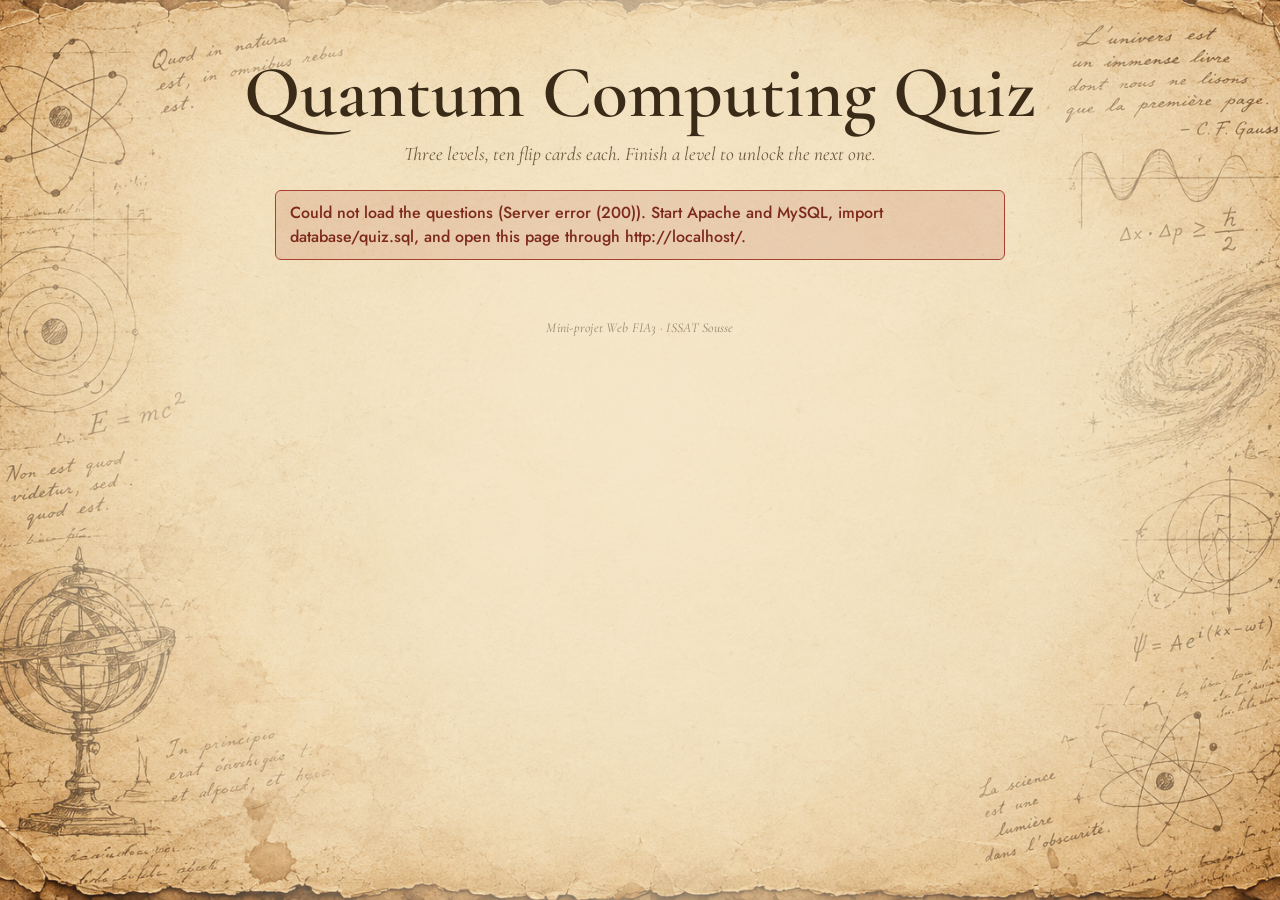
<file: index.html>
<!DOCTYPE html>
<html lang="en">
<head>
    <meta charset="UTF-8">
    <meta http-equiv="refresh" content="0; url=html/index.html">
    <title>Quantum Computing Quiz</title>
</head>
<body>
    <p><a href="html/index.html">Open the Quantum Computing Quiz</a></p>
</body>
</html>
</file>
<file: css/style.css>
@import url("https://fonts.googleapis.com/css2?family=Cormorant+Garamond:ital,wght@0,500;0,600;0,700;1,500&family=Jost:wght@400;500;600&display=swap");
:root {
    --serif: "Cormorant Garamond", Georgia, "Times New Roman", serif;
    --sans: "Jost", "Segoe UI", Arial, sans-serif;

    --ink: #3a2a18;          
    --muted: #6f5a40;
    --gold: #9c7a35;
    --line: rgba(120, 88, 38, 0.55);
    --paper: rgba(252, 244, 222, 0.86);
    --navy: #6E4926;           
    --navy-text: #f3e3b8;
    --accent: #EDD4AF;        
    --accent-dark: #633B1A;
    --ok: #4e6e26;
    --bad: #a8402f;
}

body {
    position: relative;
    margin: 0;
    min-height: 100vh;
    font-family: var(--serif);
    color: var(--ink);
    line-height: 1.5;
    background: url("../images/Antique\ Scientific\ Parchment\ Notebook.png") center / cover no-repeat fixed, #e4d0a0;
}
body::before {
    content: "";
    position: fixed;
    inset: 0;
    z-index: -1;
    pointer-events: none;
    background:
        radial-gradient(ellipse 62% 78% at 50% 46%, rgba(245, 233, 203, 0.88) 0%, rgba(245, 233, 203, 0.66) 58%, rgba(245, 233, 203, 0.05) 100%);
}

header { max-width: 1100px; margin: 0 auto; padding: 56px 16px 22px; text-align: center; }
header h1 {
    margin: 0 0 10px;
    font-weight: 600;
    font-size: clamp(2.6rem, 8vw, 4.6rem);
    line-height: 1;
}
header p { margin: 0; font-style: italic; font-size: 1.2rem; color: var(--muted); }

body:has(#quiz:not([hidden])) header { padding: 20px 16px 6px; }
body:has(#quiz:not([hidden])) header h1 {
    font-family: var(--sans);
    font-weight: 500;
    font-size: 0.85rem;
    letter-spacing: 0.4em;
    text-transform: uppercase;
    color: var(--accent);
}
body:has(#quiz:not([hidden])) header p { display: none; }

main { max-width: 1100px; margin: 0 auto; padding: 0 16px 40px; }

.btn {
    background: var(--navy);
    color: var(--navy-text);
    border: 1px solid var(--navy);
    border-radius: 999px;
    padding: 12px 28px;
    font-family: var(--sans);
    font-size: 0.82rem;
    font-weight: 500;
    letter-spacing: 0.16em;
    text-transform: uppercase;
    cursor: pointer;
    transition: transform 0.2s, box-shadow 0.2s, background 0.2s;
}
.btn:hover { transform: translateY(-2px); background: #9B6633; box-shadow: 0 6px 16px rgba(29, 42, 74, 0.4); }
.btn.secondary { background: rgba(252, 244, 222, 0.7); color: var(--ink); border-color: var(--line); }
.btn.secondary:hover { background: #fcf4de; border-color: var(--accent); box-shadow: none; }
.btn:focus-visible, .option:focus-visible, .card:focus-visible, .level:focus-visible,
#welcome-name:focus-visible, #lb-level:focus-visible, #change-player:focus-visible {
    outline: 3px solid var(--accent);
    outline-offset: 3px;
}

#home h2 {
    display: flex;
    align-items: center;
    gap: 16px;
    margin: 8px 0 28px;
    font-size: 2.2rem;
    font-weight: 600;
}
#home h2::before, #home h2::after {
    content: "";
    flex: 1;
    height: 1px;
    background: linear-gradient(90deg, transparent, var(--accent), transparent);
    opacity: 0.6;
}

.levels {
    display: grid;
    justify-content: center;
    grid-template-columns: repeat(2, minmax(0, 380px));
    gap: 24px;
    align-items: stretch;
}

.level:nth-child(3) {
    grid-column: 1 / -1;
    justify-self: center;
    width: 100%;
    max-width: 380px;
}

.level {
    position: relative;
    min-height: 210px;
    padding: 40px 130px 24px 26px;
    text-align: left;
    font-family: var(--serif);
    font-size: 1.1rem;
    line-height: 1.55;
    color: #6E4926;
    cursor: pointer;
    background: #EDD4AF;
    border: 1px solid #BD935F;
    border-radius: 6px;
    box-shadow:
        inset 0 0 0 6px rgba(226, 188, 136, 0.7),
        inset 0 0 0 7px #BD935F,
        0 8px 20px rgba(99, 59, 26, 0.22);
    transition: transform 0.25s, box-shadow 0.25s;
}

.level::before {
    position: absolute;
    top: 17px;
    left: 26px;
    font-family: var(--sans);
    font-size: 0.7rem;
    font-weight: 500;
    letter-spacing: 0.3em;
    text-transform: uppercase;
    color: #9B6633;
}

.level:nth-child(1)::before { content: "Level I"; }
.level:nth-child(2)::before { content: "Level II"; }
.level:nth-child(3)::before { content: "Level III"; }

.level strong {
    display: block;
    margin: 6px 0 4px;
    font-size: 2rem;
    font-weight: 700;
    line-height: 1.1;
    color: #6E4926;
}

.level:hover:not(:disabled) {
    transform: translateY(-4px);
    box-shadow:
        inset 0 0 0 6px #DEB680,
        inset 0 0 0 7px #ECD0A9,
        0 14px 28px rgba(99, 59, 26, 0.3);
}

.level:disabled { opacity: 0.82; cursor: not-allowed; filter: sepia(0.25); }
.level:disabled strong { color: var(--muted); }

.level::after {
    content: "";
    position: absolute;
    right: 20px;
    bottom: 20px;
    width: 96px;
    height: 96px;
    background-repeat: no-repeat;
    background-position: center;
    background-size: contain;
}

.level::after {
    content: "";
    position: absolute;
    right: 20px;
    bottom: 20px;
    width: 96px;
    height: 96px;
    background-repeat: no-repeat;
    background-position: center;
    background-size: contain;
    opacity: 0.95;
}

.level::after {
    content: "";
    position: absolute;
    right: 20px;
    bottom: 20px;
    width: 96px;
    height: 96px;
    background-repeat: no-repeat;
    background-position: center;
    background-size: contain;
    opacity: 0.95;
}
.level:nth-child(1)::after {
    background-image: url("data:image/svg+xml,%3Csvg xmlns='http://www.w3.org/2000/svg' viewBox='0 0 100 100'%3E%3Cg fill='none' stroke='%236E4926' stroke-width='1.3'%3E%3Ccircle cx='50' cy='50' r='46' stroke='%23BD935F'/%3E%3Cellipse cx='50' cy='50' rx='34' ry='13'/%3E%3Cellipse cx='50' cy='50' rx='34' ry='13' transform='rotate(60 50 50)'/%3E%3Cellipse cx='50' cy='50' rx='34' ry='13' transform='rotate(120 50 50)'/%3E%3C/g%3E%3Ccircle cx='50' cy='50' r='6' fill='%239B6633'/%3E%3Ccircle cx='22' cy='50' r='3.5' fill='%23D6AA71' stroke='%23633B1A' stroke-width='1'/%3E%3Ccircle cx='68' cy='21' r='3.5' fill='%23D6AA71' stroke='%23633B1A' stroke-width='1'/%3E%3C/svg%3E");
}
.level:nth-child(2)::after {
    background-image: url("data:image/svg+xml,%3Csvg xmlns='http://www.w3.org/2000/svg' viewBox='0 0 100 100'%3E%3Ccircle cx='50' cy='50' r='46' fill='none' stroke='%23BD935F' stroke-width='1'/%3E%3Cg fill='none' stroke='%236E4926' stroke-width='1.5' stroke-linecap='round'%3E%3Cpath d='M13 50 C22 50 22 26 32 26 S42 74 52 74 S62 26 72 26 S82 50 87 50'/%3E%3Cpath d='M13 50 C22 50 22 37 32 37 S42 63 52 63 S62 37 72 37 S82 50 87 50' stroke='%239B6633' stroke-dasharray='2 3'/%3E%3Cpath d='M14 50 H86' stroke='%23D6AA71' stroke-dasharray='2 4'/%3E%3C/g%3E%3Ccircle cx='52' cy='74' r='3' fill='%239B6633'/%3E%3C/svg%3E");
}
.level:nth-child(3)::after {
    background-image: url("data:image/svg+xml,%3Csvg xmlns='http://www.w3.org/2000/svg' viewBox='0 0 100 100'%3E%3Ccircle cx='50' cy='50' r='46' fill='none' stroke='%23BD935F' stroke-width='1'/%3E%3Cg fill='none' stroke='%236E4926' stroke-width='1.3'%3E%3Ccircle cx='32' cy='39' r='17'/%3E%3Ccircle cx='68' cy='61' r='17'/%3E%3Cellipse cx='32' cy='39' rx='17' ry='6' transform='rotate(-25 32 39)'/%3E%3Cellipse cx='68' cy='61' rx='17' ry='6' transform='rotate(-25 68 61)'/%3E%3Cpath d='M44 47 Q50 50 56 53' stroke='%239B6633' stroke-width='2' stroke-dasharray='2 3'/%3E%3C/g%3E%3Ccircle cx='32' cy='39' r='4' fill='%239B6633'/%3E%3Ccircle cx='68' cy='61' r='4' fill='%23D6AA71' stroke='%23633B1A' stroke-width='1'/%3E%3C/svg%3E");
}
.topbar {
    display: flex;
    flex-wrap: wrap;
    align-items: center;
    gap: 14px;
    margin-bottom: 30px;
    padding: 12px 18px;
    background: var(--paper);
    border: 1px solid var(--line);
    border-radius: 6px;
    box-shadow: 0 6px 16px rgba(80, 50, 15, 0.16);
}
.topbar h2 { margin: 0; flex: 1; font-size: 2rem; font-weight: 600; }
.topbar p {
    margin: 0;
    font-family: var(--sans);
    font-size: 0.8rem;
    letter-spacing: 0.18em;
    text-transform: uppercase;
    color: var(--accent-dark);
}

.grid { display: grid; grid-template-columns: repeat(auto-fill, minmax(260px, 1fr)); gap: 30px 24px; padding-top: 10px; }

.card {
    position: relative;
    height: 340px;
    perspective: 1000px;
    cursor: pointer;
    transform: rotate(var(--tilt, 0deg));
    transition: transform 0.3s;
}
.card:nth-child(3n + 1) { --tilt: -0.8deg; }
.card:nth-child(3n + 2) { --tilt: 0.5deg; }
.card:nth-child(3n) { --tilt: -0.3deg; }
.card:hover:not(.locked):not(.answered):not(.done) { transform: translateY(-6px) rotate(0deg); }
.card.done:hover { transform: translateY(-4px) rotate(0deg); }
.card::before {
    content: "";
    position: absolute;
    z-index: 3;
    top: -11px;
    left: 50%;
    width: 74px;
    height: 24px;
    transform: translateX(-50%) rotate(-3deg);
    background: rgba(207, 182, 120, 0.7);
    border: 1px solid rgba(150, 120, 60, 0.35);
    box-shadow: 0 1px 3px rgba(60, 40, 10, 0.25);
    pointer-events: none;
}

.card .inner {
    position: relative;
    width: 100%;
    height: 100%;
    transition: transform 0.7s cubic-bezier(0.4, 0.2, 0.2, 1);
    transform-style: preserve-3d;
}
.card.flipped .inner { transform: rotateY(180deg); }

.face {
    position: absolute;
    inset: 0;
    border-radius: 6px;
    backface-visibility: hidden;
    -webkit-backface-visibility: hidden;
    padding: 24px 20px 20px;
}
.front {
    display: flex;
    flex-direction: column;
    align-items: center;
    justify-content: center;
    gap: 12px;
    color: var(--ink);
    border: 1px solid var(--line);
    background:
        linear-gradient(160deg, #fbf1d9, #efddb2);
    box-shadow:
        inset 0 0 0 1px rgba(255, 255, 255, 0.5),
        4px 5px 0 -1px #f0e0b8,     
        4px 5px 0 0 rgba(120, 88, 38, 0.45),
        0 12px 24px rgba(70, 45, 15, 0.32);
}
.front::before {
    content: "";
    position: absolute;
    inset: 10px;
    border: 1px dashed rgba(120, 88, 38, 0.4);
    border-radius: 3px;
    pointer-events: none;
}
.front .big {
    position: absolute;
    top: 50%;
    left: 50%;
    transform: translate(-50%, -50%);
    display: grid;
    place-items: center;
    width: 68px;
    height: 68px;
    border-radius: 50%;
    font-size: 2.2rem;
    font-weight: 600;
    line-height: 1;
    color: var(--navy-text);
    background: var(--navy);
    box-shadow: 0 3px 8px rgba(120, 88, 38, 0.4), inset 0 0 0 3px rgba(120, 88, 38, 0.4), 0 0 0 4px rgba(120, 88, 38, 0.4);
}
.front span:last-child {
    position: absolute;
    left: 0;
    right: 0;
    bottom: 26px;
    text-align: center;
    font-family: var(--sans);
    font-size: 0.7rem;
    letter-spacing: 0.25em;
    text-transform: uppercase;
    color: var(--muted);
}
.back {
    transform: rotateY(180deg);
    overflow-y: auto;
    color: var(--ink);
    background: linear-gradient(160deg, #fcf3dc, #f0dfb6);
    border: 1px solid var(--line);
    box-shadow:
        inset 0 0 0 1px rgba(255, 255, 255, 0.5),
        4px 5px 0 -1px #f0e0b8,
        4px 5px 0 0 rgba(120, 88, 38, 0.45),
        0 12px 24px rgba(70, 45, 15, 0.32);
}
.back .q {
    margin: 0 0 14px;
    padding-bottom: 10px;
    border-bottom: 1px solid var(--line);
    font-size: 1.2rem;
    font-weight: 600;
    line-height: 1.3;
}

.card.answered, .card.locked { cursor: default; }
.card.done { cursor: pointer; }
.card.answered .front .big { background: var(--accent); color: #f4fbf9; }
.card.ok .front .big { background: var(--ok); color: #fdf3da; }
.card.bad .front .big { background: var(--bad); color: #fdf3da; }
.card.ok .front { border-color: var(--ok); }
.card.bad .front { border-color: var(--bad); }
.card.done .front span:last-child { color: var(--ink); font-weight: 500; }

.opts { counter-reset: opt; }
.qtype {
    display: block;
    margin-bottom: 4px;
    font-family: var(--sans);
    font-size: 0.7rem;
    font-weight: 600;
    letter-spacing: 0.06em;
    text-transform: uppercase;
    color: var(--ink);
    opacity: 0.75;
}
.opts.vf .option { justify-content: center; text-align: center; }
.opts.vf .option::before { display: none; }
.opts.vf .option::after { margin-left: 10px; }
.option {
    counter-increment: opt;
    display: flex;
    align-items: flex-start;
    gap: 10px;
    width: 100%;
    margin-bottom: 7px;
    padding: 8px 10px;
    text-align: left;
    font-family: var(--serif);
    font-size: 1rem;
    font-weight: 500;
    line-height: 1.3;
    color: var(--ink);
    background: rgba(255, 252, 240, 0.75);
    border: 1px solid rgba(90, 60, 25, 0.35);
    border-radius: 6px;
    cursor: pointer;
    transition: border-color 0.2s, background 0.2s;
}
.option::before {
    content: counter(opt, upper-alpha);
    flex: 0 0 22px;
    height: 22px;
    display: grid;
    place-items: center;
    border: 1px solid currentColor;
    border-radius: 50%;
    font-family: var(--sans);
    font-size: 0.72rem;
    color: var(--accent);
}
.option:hover:not(:disabled) { border-color: var(--accent); background: #fffaf0; }
.option:disabled { cursor: default; color: var(--ink); }
/*.option.chosen { background: var(--navy); border-color: var(--navy); color: var(--navy-text); }
.option.chosen::before { color: var(--navy-text); }
.option.ok { background: rgba(120, 88, 38, 0.4); border-color: var(--ok); }
.option.bad { background: rgba(168, 64, 47, 0.2); border-color: var(--bad); }
*/

.option.ok, .option.bad { color: var(--ink); font-weight: 600; }
.option.ok { background: rgba(78, 110, 38, 0.22); border-color: var(--ok); }
.option.bad { background: rgba(168, 64, 47, 0.18); border-color: var(--bad); }
/* Feedback is never conveyed by colour alone: a text label is added too. */
.option.ok::after, .option.bad::after {
    margin-left: auto;
    padding-left: 8px;
    font-family: var(--sans);
    font-size: 0.72rem;
    font-weight: 600;
    white-space: nowrap;
}
.option.ok::after { content: "✓ Correct"; color: var(--ok); }
.option.bad::after { content: "✗ Not right"; color: var(--bad); }

.feedback {
    margin: 10px 0 0;
    padding: 8px 10px;
    border: 1px solid;
    border-radius: 6px;
    font-family: var(--sans);
    font-size: 0.85rem;
    font-weight: 600;
    line-height: 1.35;
    animation: feedback-in 0.35s ease-out;
}
.feedback.ok { color: #2f4a12; background: rgba(78, 110, 38, 0.16); border-color: var(--ok); }
.feedback.bad { color: #7d2a1c; background: rgba(168, 64, 47, 0.14); border-color: var(--bad); }
@keyframes feedback-in { from { opacity: 0; transform: translateY(6px); } }

.sr-only {
    position: absolute;
    width: 1px;
    height: 1px;
    margin: -1px;
    padding: 0;
    overflow: hidden;
    clip-path: inset(50%);
    white-space: nowrap;
    border: 0;
}

.actions { display: flex; gap: 14px; justify-content: center; flex-wrap: wrap; margin-top: 16px; }
.actions.center { margin-top: 34px; }
#finish { padding: 14px 36px; }
.result {
    position: relative;
    max-width: 720px;
    margin: 0 auto 40px;
    padding: 46px 28px 26px;
    text-align: center;
    background: var(--paper);
    border: 1px solid var(--line);
    border-radius: 4px;
    box-shadow:
        inset 0 0 0 8px rgba(252, 244, 222, 0.7),
        inset 0 0 0 9px var(--line),
        0 14px 32px rgba(120, 88, 38, 0.4);
}
.result::before {
    content: "Your Quantum Intelligence Profile";
    display: block;
    margin: 0 auto 20px;
    max-width: 440px;
    font-size: 2.2rem;
    font-weight: 600;
    line-height: 1.1;
}
.result::after {
    content: "Final Results";
    position: absolute;
    top: 18px;
    right: 26px;
    font-family: var(--sans);
    font-size: 0.68rem;
    letter-spacing: 0.25em;
    text-transform: uppercase;
    color: var(--accent);
}
.score {
    display: grid;
    place-items: center;
    width: 160px;
    height: 160px;
    margin: 0 auto 14px;
    border-radius: 50%;
    font-size: 2.7rem;
    font-weight: 700;
    border: 12px solid var(--navy);
    background: radial-gradient(circle, #fffaf0, #efddb2);
    box-shadow: 0 0 0 5px rgba(252, 244, 222, 0.7), 0 0 0 6px var(--accent), 0 8px 18px rgba(120, 88, 38, 0.4);
}
#feedback { margin: 0; font-style: italic; font-size: 1.55rem; }
.hint { margin: 18px 0 0; font-style: italic; font-size: 1.05rem; color: var(--muted); }

footer { text-align: center; padding: 0 16px 22px; }
footer p {
    margin: 0;
    font-family: var(--serif);
    font-style: italic;
    font-size: 0.85rem;
    letter-spacing: 0.02em;
    text-transform: none;
    color: rgba(58, 42, 24, 0.5);
}

@media (max-width: 600px) {
    header { padding-top: 36px; }
    .level { padding-right: 112px; min-height: 190px; }
    .level::after { width: 80px; height: 80px; }
    .level strong { font-size: 1.7rem; }
    .card { height: 370px; }
    .topbar h2 { font-size: 1.6rem; }
    .result::after { display: none; }
    .result::before { font-size: 1.8rem; }
}

@media (prefers-reduced-motion: reduce) {
    .card .inner, .card, .level, .btn { transition: none; }
}


@media (max-width: 1024px) {
    .levels {
        grid-template-columns: repeat(2, minmax(0, 1fr));
        gap: 20px;
    }

    .level:nth-child(3) {
        grid-column: 1 / -1;
        justify-self: center;
    }

    .grid {
        grid-template-columns: repeat(2, minmax(0, 1fr));
        gap: 24px 18px;
    }

    .topbar,
    .actions {
        flex-wrap: wrap;
    }

    .topbar h2 {
        min-width: 0;
        flex: 1 1 250px;
    }
}

@media (max-width: 600px) {
    .levels,
    .grid {
        grid-template-columns: minmax(0, 1fr);
    }

    .level:nth-child(3) {
        grid-column: auto;
        justify-self: stretch;
    }

    .topbar {
        flex-wrap: wrap;
    }

    .topbar h2 {
        flex: 1 1 100%;
        min-width: 0;
    }

    .actions {
        flex-wrap: wrap;
    }
}

.timer {
    display: inline-block;
    margin-top: .4rem;
    padding: .15rem .6rem;
    border-radius: 999px;
    font-size: .85rem;
    font-weight: 600;
    background: rgba(0, 0, 0, .08);
}
.timer:empty { display: none; }

.timer.urgent {           
    background: #e53935;
    color: #fff;
    animation: timer-pulse 1s infinite;
}

.card.expired {
    border-color: #e53935;
    opacity: .75;
}

@keyframes timer-pulse { 50% { opacity: .55; } }

#breakdown { display: grid; grid-template-columns: 1fr auto; gap: .25rem 1rem; margin: 1rem 0; text-align: left; }
#breakdown dt { opacity: .8; }
#breakdown dd { margin: 0; font-weight: 700; text-align: right; }
#breakdown dt:last-of-type, #breakdown dd:last-of-type { border-top: 1px solid currentColor; padding-top: .25rem; }

.progress-container {
    width: 100%;
    max-width: 700px;
    margin: 25px auto;
}

.progress-info {
    display: flex;
    justify-content: space-between;
    align-items: center;
    margin-bottom: 10px;
    color: #080808;
    font-size: 14px;
    font-weight: 600;
}

.progress-bar {
    width: 100%;
    height: 12px;
    background: rgba(255, 255, 255, 0.336);
    border-radius: 20px;
    overflow: hidden;
}

#progress-fill {
    width: 0%;
    height: 100%;
    background: linear-gradient(90deg, #583807, #e7e188);
    border-radius: 20px;
    transition: width 0.4s ease;
}

/* ---- PHP part: error message, leaderboard and score form ---- */
.error {
    max-width: 700px;
    margin: 0 auto 18px;
    padding: 10px 14px;
    font-family: var(--sans);
    font-weight: 500;
    color: #7d2a1c;
    background: rgba(168, 64, 47, 0.14);
    border: 1px solid var(--bad);
    border-radius: 6px;
}

.leaderboard { max-width: 700px; margin: 48px auto 0; text-align: center; }
.leaderboard h2 { margin: 0 0 10px; font-size: 2rem; font-weight: 600; }
.leaderboard label { margin-right: 8px; font-family: var(--sans); font-weight: 500; }
#lb-level, #welcome-name {
    padding: 8px 10px;
    font-family: var(--sans);
    font-size: 1rem;
    color: var(--ink);
    background: rgba(255, 252, 240, 0.9);
    border: 1px solid var(--line);
    border-radius: 6px;
}
.table-wrap { margin-top: 16px; overflow-x: auto; }
.board {
    width: 100%;
    border-collapse: collapse;
    font-family: var(--sans);
    background: var(--paper);
    border: 1px solid var(--line);
}
.board th, .board td { padding: 8px 12px; text-align: left; border-bottom: 1px solid var(--line); }
.board th { background: var(--accent); color: var(--accent-dark); font-weight: 600; }
.board td:first-child, .board th:first-child { width: 48px; text-align: center; }
.board tbody tr:first-child { font-weight: 600; }

.score-form {
    display: flex;
    flex-wrap: wrap;
    gap: 10px;
    align-items: center;
    justify-content: center;
    margin-top: 18px;
}
.score-form label { font-family: var(--sans); font-weight: 500; }
.score-form .hint { flex-basis: 100%; margin: 4px 0 0; }

/* ---- Welcome screen and player bar ---- */
.welcome { max-width: 520px; margin: 40px auto; text-align: center; }
.welcome h2 { margin: 0 0 8px; font-size: 2rem; font-weight: 600; }
.player-bar { margin: 0 0 18px; text-align: center; font-family: var(--sans); }
.player-bar .btn { margin-left: 8px; padding: 4px 12px; font-size: 0.85rem; }
.board tr.me td { font-weight: 600; background: rgba(237, 212, 175, 0.55); }
</file>
